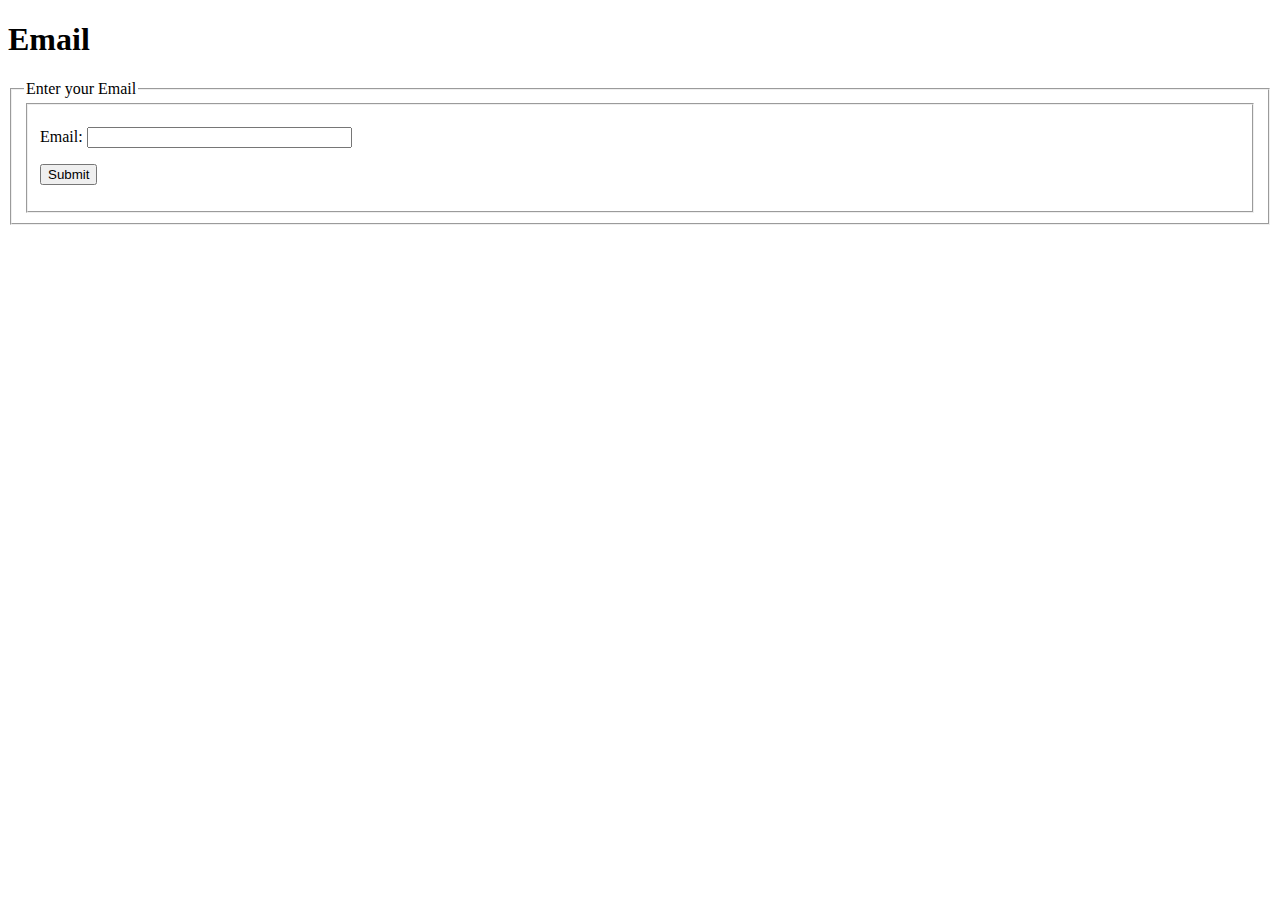
<file: Project-2021Winter-Prulhiere-Calder/form.html>
<!DOCTYPE html>
<html lang="en">

<head>
    <meta charset="UTF-8">
    <title>Email</title>
</head>

<body>
    <h1>Email</h1>

    <form>
        <fieldset>
            <legend>Enter your Email</legend>

            <fieldset>
                <p>
                    <label>Email:
                        <input type="email" name="email" id="email" size="30">
                    </label>
                </p>

                <p>
                    <input type="submit" name="submit_input" id="submit_input">
                </p>
            </fieldset>
        </fieldset>


    <script src= "form.js"> </script>
</body>

</html>
</file>
